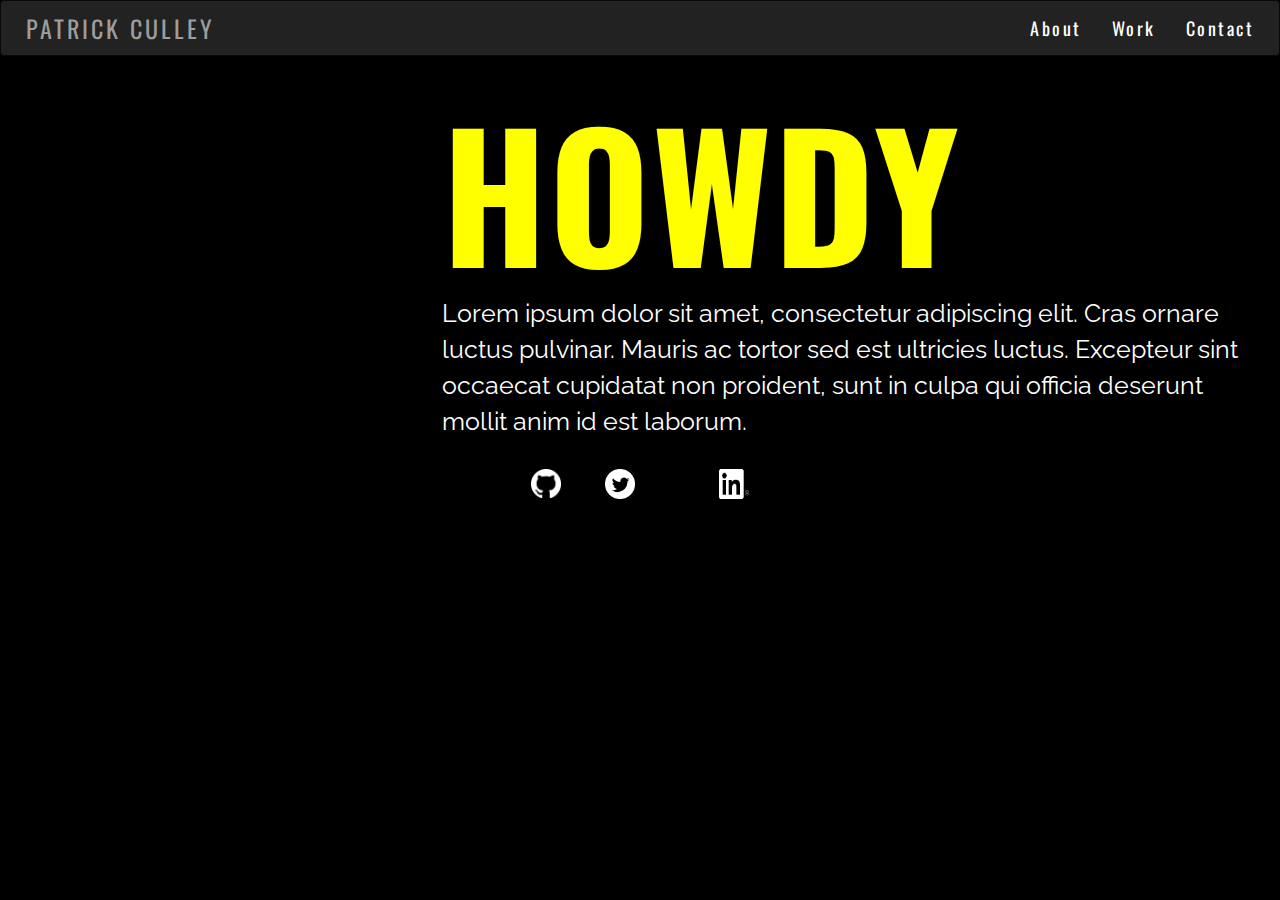
<file: portfolio/index.html>
<!DOCTYPE html>
<html>

<head>
  <meta name="viewport" content="width=1024">
	<script type="text/javascript" src="assets/js/lib/jquery-3.3.1.js"></script>
  <link rel="stylesheet" href="assets/css/bootstrap.min.css">
  <script type="text/javascript" src="assets/js/lib/bootstrap.min.js"></script>
  <link href="https://fonts.googleapis.com/css?family=Raleway" rel="stylesheet">
	<link href="https://fonts.googleapis.com/css?family=Oswald" rel="stylesheet">
  <link rel="stylesheet" href="https://use.fontawesome.com/releases/v5.5.0/css/all.css" integrity="sha384-B4dIYHKNBt8Bc12p+WXckhzcICo0wtJAoU8YZTY5qE0Id1GSseTk6S+L3BlXeVIU" crossorigin="anonymous">
  <link rel="stylesheet" href="assets/css/portfolio.css">
</head>
<body>
<div class="body-wrapper">
<nav class="navbar navbar-inverse main">
    <div class="navbar-header">
      <button type="button" class="navbar-toggle collapsed" data-toggle="collapse" data-target="#bs-example-navbar-collapse-1" aria-expanded="false">
        <span class="sr-only">Toggle navigation</span>
        <span class="icon-bar"></span>
        <span class="icon-bar"></span>
        <span class="icon-bar"></span>
      </button>

      <a class="navbar-brand" href="#">PATRICK CULLEY</a>

</div>
<!-- End of navbar brand -->
    <div class="collapse navbar-collapse menu" id="bs-example-navbar-collapse-1">   
      <ul class="nav navbar-nav navbar-right">
        <li class="links"><a href="#" id="navlinks">About</a></li>
        <li role="separator" class="divider"></li>        
        <li class="links"><a href="#" id="navlinks">Work</a></li>
        <li role="separator" class="divider"></li>
        <li class="links"><a href="#" id="navlinks">Contact</a></li>
      </ul> 
    </div>
</nav>
  <!-- End of bootstrap navbar -->
<!--   <div class="container-fluid">
  </div> -->

  <!-- Contains main content -->
  <div class="container-fluid">
    <div class="row">
      <div class="col-md-4 col-sm-4 col-xs-12 photo">
        <!-- <img src="assets/images/profile_pic.jpg" profile class="img-circle"> -->
      </div>
      <div class="col-md-8 col-sm-8 col-xs-12">
        <!-- <div class="profile--content"> -->
          <div class="row">
            <div class="col-md-8 col-md-offset-0 col-sm-6 col-sm-offset-0 col-xs-6 col-xs-offset-1">
            <h1>HOWDY</h1>
<!-- <div class="col-md-4 offset-md-4">.col-md-4 .offset-md-4</div> -->
            </div>
          </div>
        <!-- </div> -->
        <p>Lorem ipsum dolor sit amet, consectetur adipiscing elit. Cras ornare luctus pulvinar. Mauris ac tortor sed est ultricies luctus.
      Excepteur sint occaecat cupidatat non proident, sunt in culpa qui officia deserunt mollit anim id est laborum.</p>
      </div>
    </div>
    <div class="row">
     <div class="col-xs-12">
        <div class="media-logos">
          <a href="https://www.github.com"><img src="assets/images/GitHub-Mark-Light-32px.png" class="logos"></a>
          <a href="https://www.twitter.com"><img src="assets/images/Twitter_Social_Icon_Circle_White.png" class="logos"></a>
          <a href="https://www.gmail.com" class="logo"><i class="fas fa-envelope"></i></a>
          <a href="https://www.linkedin.com"><img src="assets/images/In-White-41px-R.png" class="logos"></a>
        </div>
    </div>
    </div>
  </div>
</div>
<!-- <div class="container"> -->
  <!-- <div class="row"> -->
			<!-- <div class="col-md-4 col-sm-4 col-xs-12 pink"><img src="001-support.png" class="work-logo"> </div> -->
			<!-- <div class="col-md-4 col-sm-4 col-xs-12 pink"><img src="001-support.png" class="work-logo"></div> -->
			<!-- <div class="col-md-4 col-sm-4 col-xs-12 pink" class="work-logo"></div> -->
<!-- </div> -->
</body>
</html>
</file>
<file: portfolio/assets/css/portfolio.css>
html, body {
	height: 100%;
	background-color: black;
	color: white;
	font-family: 'Raleway', sans-serif;
}

.navbar-brand {
/*	color: white !important;
*/	font-family: 'Oswald', sans-serif;
	letter-spacing: 3px;
	font-size: 24px;
	}
h1 {
	font-family: 'Oswald', sans-serif;
	color: yellow;
	font-size: 172px;
	font-weight: bold;
	letter-spacing: 2px;
	}
p {
	font-size: 1.8em;
}
@media (max-width: 767px) {
.menu {
	position: absolute;
	/*background-color: yellow;*/
	right: 0;
	left: auto;
}
}

/*.photo {
	height: 250px;
	width: 250px;
	background-color: red;
}*/
nav {
	padding: 2px 10px; 
}
#navlinks {
	font-family: 'Oswald', sans-serif;
	color: white;
	font-size: 18px;
	letter-spacing: 2.5px;
}

.media-logos {
	text-align: center;
}

.logos {
	width: 30px;
	height: 30px;
	margin: 20px;
}

.fa-envelope {
    font-size: 30px;
    margin: 20px;
    color: #d6d4d4;
    width: 45px;
    height: 50px;
    vertical-align: top;
    text-align: center;
    text-decoration: none;
    border-radius: 100%;
    line-height: 30px;
}
.media-icons ul {
	display: inline;
	line-height: 41px
}
</file>
